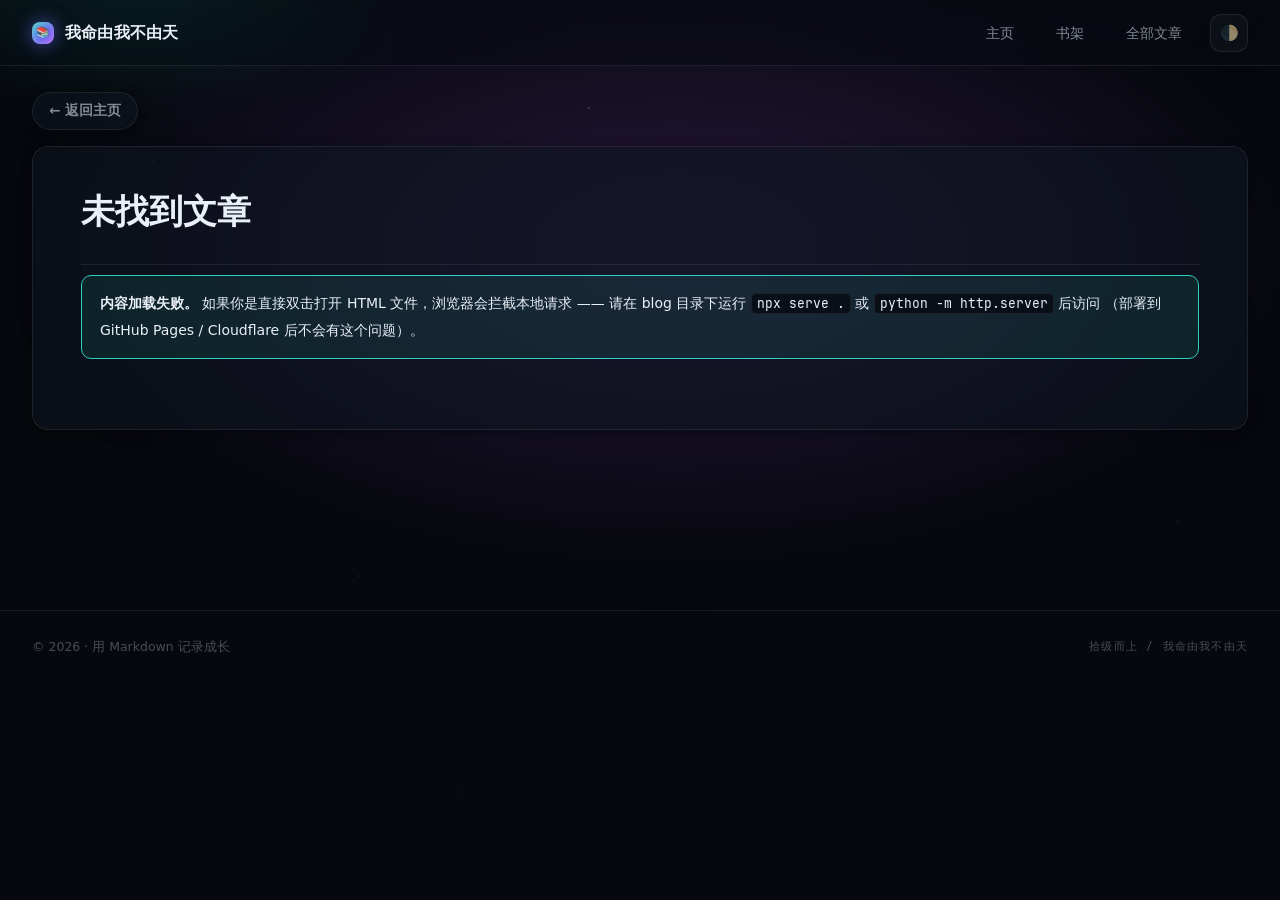
<file: post.html>
<!DOCTYPE html>
<html lang="zh-CN">
<head>
  <meta charset="UTF-8">
  <meta name="viewport" content="width=device-width, initial-scale=1.0">
  <title>文章 · 我命由我不由天</title>
  <link rel="icon" href="data:image/svg+xml,<svg xmlns='http://www.w3.org/2000/svg' viewBox='0 0 100 100'><text y='.9em' font-size='90'>📚</text></svg>">
  <link rel="stylesheet" href="assets/style.css">
</head>
<body data-page="post">

  <!-- 背景层：与首页保持同一片极光，切页不跳色 -->
  <div class="sky" aria-hidden="true"></div>
  <div class="cursor-glow" id="glow" aria-hidden="true"></div>
  <div class="flash" id="flash" aria-hidden="true"></div>
  <div class="progress" id="prog" aria-hidden="true"></div>

  <nav class="topnav">
    <div class="nav-in">
      <a class="brand" href="index.html"><span class="brand-mark">📚</span><span id="site-title">我命由我不由天</span></a>
      <div class="nav-right">
        <a class="nav-link" href="index.html">主页</a>
        <a class="nav-link" href="index.html#/shelf">书架</a>
        <a class="nav-link" href="index.html#/posts">全部文章</a>
        <button id="theme-toggle" class="theme-toggle" title="切换深浅色" aria-label="切换深浅色">🌓</button>
      </div>
    </div>
  </nav>

  <main>
    <div class="wrap">
      <a class="back-link" id="back-link" href="index.html">← 返回主页</a>
      <article class="post-body">
        <header class="post-header">
          <h1 id="post-title">加载中…</h1>
          <div class="post-meta" id="post-meta"></div>
        </header>
        <div id="post-content"></div>
      </article>
    </div>
  </main>

  <footer class="site-footer">
    <div class="wrap" style="display:flex;justify-content:space-between;align-items:center;width:100%;gap:16px;flex-wrap:wrap">
      <span id="footer-text">© 2026 · 用 Markdown 记录成长</span>
      <span class="sig">拾级而上 / 我命由我不由天</span>
    </div>
  </footer>

  <script src="assets/main.js"></script>
</body>
</html>
</file>
<file: assets/style.css>
/* =====================================================
 * 主题变量 —— 深空极光（V2）
 * 默认深色；[data-theme="light"] 保留暖纸书房配色（可选）
 * ===================================================== */
:root {
  --bg: #06080D;
  --bg2: #0A0E17;
  --card: rgba(16, 22, 33, .55);
  --text: #EAF0F7;
  --ink: #EAF0F7;
  --muted: rgba(224, 235, 247, .56);
  --dim: rgba(224, 235, 247, .34);
  --border: rgba(255, 255, 255, .08);
  --line: rgba(255, 255, 255, .08);
  --accent: #2FD0BD;
  --teal: #2FD0BD;
  --indigo: #6366F1;
  --violet: #A855F7;
  --accent-ink: #04120F;
  --accent-soft: rgba(47, 208, 189, .10);
  --accent2: #A855F7;
  --nav-bg: rgba(8, 11, 18, .55);
  --code-bg: #0A0E17;
  --glass: rgba(16, 22, 33, .55);
  --shadow: 0 2px 12px rgba(0, 0, 0, .4);
  --shadow-hover: 0 30px 70px -30px rgba(0, 0, 0, .95);
  --mono: "JetBrains Mono", "Cascadia Code", Consolas, monospace;
  --sans: "Noto Sans SC", "PingFang SC", "Microsoft YaHei", system-ui, -apple-system, sans-serif;
  --serif: var(--sans);
}

/* 浅色主题（保留，非本次重点） */
:root[data-theme="light"] {
  --bg: #f7f6f2;
  --bg2: #ffffff;
  --card: #ffffff;
  --text: #26292e;
  --ink: #26292e;
  --muted: #7a828c;
  --dim: #a8b0b8;
  --border: #e7e4dc;
  --line: #e7e4dc;
  --accent: #0f766e;
  --teal: #0f766e;
  --indigo: #6366F1;
  --violet: #7c5cff;
  --accent-ink: #ffffff;
  --accent-soft: #e3f0ee;
  --accent2: #7c5cff;
  --nav-bg: rgba(247, 246, 242, .82);
  --code-bg: #f2f0ea;
  --glass: #ffffff;
  --shadow: 0 2px 12px rgba(30, 30, 20, .05);
  --shadow-hover: 0 14px 34px rgba(30, 30, 20, .12);
}

/* ===== JetBrains Mono（代码字体，自托管，OFL 协议）===== */
@font-face {
  font-family: "JetBrains Mono";
  src: url("fonts/jetbrainsmono-400.woff2") format("woff2");
  font-weight: 400;
  font-style: normal;
  font-display: swap;
}
@font-face {
  font-family: "JetBrains Mono";
  src: url("fonts/jetbrainsmono-400i.woff2") format("woff2");
  font-weight: 400;
  font-style: italic;
  font-display: swap;
}
@font-face {
  font-family: "JetBrains Mono";
  src: url("fonts/jetbrainsmono-700.woff2") format("woff2");
  font-weight: 700;
  font-style: normal;
  font-display: swap;
}
@font-face {
  font-family: "JetBrains Mono";
  src: url("fonts/jetbrainsmono-700i.woff2") format("woff2");
  font-weight: 700;
  font-style: italic;
  font-display: swap;
}

/* ===== 基础 ===== */
* { box-sizing: border-box; }

html { scroll-behavior: smooth; }

body {
  margin: 0;
  background: var(--bg);
  color: var(--text);
  font-family: var(--sans);
  line-height: 1.6;
  -webkit-font-smoothing: antialiased;
  overflow-x: hidden;
}

::selection { background: rgba(47, 208, 189, .28); color: var(--text); }

a:focus-visible, button:focus-visible, .ch-head:focus-visible, input:focus-visible, textarea:focus-visible {
  outline: 2px solid var(--accent);
  outline-offset: 2px;
}

a { color: var(--accent); text-decoration: none; }

code {
  font-family: var(--mono);
  font-size: .92em;
  background: var(--code-bg);
  border: 1px solid var(--border);
  border-radius: 5px;
  padding: 1px 5px;
}

hr { border: none; border-top: 1px solid var(--border); margin: 2.2em 0; }

.wrap { max-width: 1280px; margin: 0 auto; padding: 0 44px; }
.wrap-wide { max-width: 1280px; margin: 0 auto; padding: 0 44px; }

/* =====================================================
 * 背景层：极光 + 星点 + 光标光斑 + 转场闪光 + 进度条
 * ===================================================== */
.sky {
  position: fixed; inset: 0; z-index: 0;
  pointer-events: none; overflow: hidden;
}
.sky::before {
  content: ""; position: absolute; inset: -20%;
  background:
    radial-gradient(closest-side at 22% 12%, rgba(47, 208, 189, .30), transparent 70%),
    radial-gradient(closest-side at 74% 6%, rgba(99, 102, 241, .32), transparent 72%),
    radial-gradient(closest-side at 52% 34%, rgba(168, 85, 247, .20), transparent 76%);
  filter: blur(40px);
  animation: drift 26s ease-in-out infinite alternate;
}
.sky::after {
  content: ""; position: absolute; inset: 0;
  background-image:
    radial-gradient(1px 1px at 12% 18%, rgba(255, 255, 255, .55), transparent),
    radial-gradient(1px 1px at 28% 64%, rgba(255, 255, 255, .35), transparent),
    radial-gradient(1.4px 1.4px at 46% 12%, rgba(255, 255, 255, .5), transparent),
    radial-gradient(1px 1px at 66% 42%, rgba(255, 255, 255, .3), transparent),
    radial-gradient(1px 1px at 82% 22%, rgba(255, 255, 255, .45), transparent),
    radial-gradient(1px 1px at 92% 58%, rgba(255, 255, 255, .28), transparent),
    radial-gradient(1px 1px at 36% 88%, rgba(255, 255, 255, .3), transparent);
  opacity: .7;
}
@keyframes drift {
  0%   { transform: translate3d(-2%, -1%, 0) scale(1); }
  50%  { transform: translate3d(3%, 2%, 0) scale(1.08); }
  100% { transform: translate3d(-1%, 3%, 0) scale(1.03); }
}

.cursor-glow {
  position: fixed; width: 620px; height: 620px; left: 0; top: 0;
  z-index: 1; pointer-events: none;
  background: radial-gradient(closest-side, rgba(47, 208, 189, .13), rgba(99, 102, 241, .07) 45%, transparent 72%);
  transform: translate(-50%, -50%);
  transition: opacity .4s; opacity: 0;
}

.flash {
  position: fixed; inset: 0; z-index: 45; pointer-events: none; opacity: 0;
  background: radial-gradient(60% 50% at 50% 40%, rgba(47, 208, 189, .18), transparent 70%);
}
.flash.go { animation: flash .55s ease; }
@keyframes flash {
  0% { opacity: 0; }
  35% { opacity: 1; }
  100% { opacity: 0; }
}

.progress {
  position: fixed; top: 0; left: 0; height: 2px; width: 0; z-index: 60;
  background: linear-gradient(90deg, var(--teal), var(--indigo), var(--violet));
  box-shadow: 0 0 12px rgba(47, 208, 189, .8);
  transition: width .12s linear;
}

/* =====================================================
 * 顶部导航
 * ===================================================== */
.topnav {
  position: fixed; top: 0; left: 0; right: 0; height: 66px; z-index: 50;
  background: rgba(8, 11, 18, .55);
  backdrop-filter: blur(18px) saturate(140%);
  -webkit-backdrop-filter: blur(18px) saturate(140%);
  border-bottom: 1px solid var(--line);
  transition: background .3s;
}
:root[data-theme="light"] .topnav { background: rgba(247, 246, 242, .82); }

.nav-in {
  display: flex; align-items: center; justify-content: space-between;
  height: 66px; gap: 24px;
}

.brand {
  display: flex; align-items: center; gap: 11px;
  font-size: 16px; font-weight: 600; letter-spacing: .2px;
  color: var(--text); text-decoration: none;
}
.brand-mark {
  width: 22px; height: 22px; border-radius: 8px;
  background: linear-gradient(135deg, var(--teal), var(--indigo) 55%, var(--violet));
  box-shadow: 0 0 18px rgba(99, 102, 241, .65), inset 0 0 8px rgba(255, 255, 255, .35);
  animation: breathe 5s ease-in-out infinite;
  display: grid; place-items: center;
  font-size: 11px;
}
@keyframes breathe {
  0%, 100% { transform: scale(1); box-shadow: 0 0 14px rgba(99, 102, 241, .5); }
  50%      { transform: scale(1.08); box-shadow: 0 0 26px rgba(47, 208, 189, .7); }
}

.nav-right { display: flex; align-items: center; gap: 14px; margin-left: auto; }

.nav-link {
  color: var(--muted); font-size: 14px;
  padding: 8px 14px; border-radius: 9px;
  transition: color .25s, background .25s;
}
.nav-link:hover { color: var(--text); background: rgba(255, 255, 255, .05); }
.nav-link.on { color: var(--text); position: relative; }
.nav-link.on::after {
  content: ""; position: absolute; left: 14px; right: 14px; bottom: 2px; height: 1px;
  background: linear-gradient(90deg, var(--teal), var(--indigo));
  box-shadow: 0 0 8px var(--teal);
}

.search-box {
  display: flex; align-items: center; gap: 9px;
  width: 250px; height: 38px; padding: 0 15px;
  border-radius: 999px;
  background: rgba(255, 255, 255, .045);
  border: 1px solid var(--line);
  color: var(--dim); font-size: 13px;
  cursor: text;
  transition: border-color .25s, background .25s, box-shadow .25s;
}
.search-box:hover,
.search-box:focus-within {
  border-color: rgba(47, 208, 189, .45);
  background: rgba(47, 208, 189, .06);
  box-shadow: 0 0 0 3px rgba(47, 208, 189, .06);
}
.search-box input {
  flex: 1; min-width: 0; background: none; border: none; outline: none;
  color: var(--text); font-size: 13px; font-family: var(--sans);
}
.search-box input::placeholder { color: var(--dim); }
.search-box kbd {
  font-family: var(--mono); font-size: 10px; color: var(--dim);
  border: 1px solid var(--line); border-radius: 4px; padding: 1px 5px;
  white-space: nowrap;
}

.theme-toggle {
  width: 38px; height: 38px; border-radius: 11px;
  border: 1px solid var(--line);
  background: rgba(255, 255, 255, .03);
  color: var(--muted); cursor: pointer;
  display: grid; place-items: center; font-size: 15px;
  transition: .25s;
}
.theme-toggle:hover {
  color: var(--text);
  border-color: rgba(168, 85, 247, .45);
  box-shadow: 0 0 16px rgba(168, 85, 247, .22);
}

/* =====================================================
 * 主体
 * ===================================================== */
main {
  position: relative; z-index: 2;
  padding-top: 66px;
  min-height: 60vh;
}

/* 视图转场：离场 → 闪 → 入场（#view 是 <main>，与内层 .view 共用同一套状态类） */
.view,
#view {
  transition: opacity .34s ease, transform .34s cubic-bezier(.2, .8, .2, 1);
}
.view.leaving,
#view.leaving { opacity: 0; transform: translateY(-10px) scale(.995); }
.view.entering,
#view.entering { opacity: 0; transform: translateY(14px); }

/* =====================================================
 * Hero 分栏
 * ===================================================== */
.hero {
  display: grid; grid-template-columns: 1.12fr .88fr; gap: 56px;
  align-items: center;
  padding-top: 74px;
  padding-bottom: 58px;
}

.kicker {
  display: inline-flex; align-items: center; gap: 9px;
  padding: 6px 14px 6px 10px;
  border: 1px solid rgba(47, 208, 189, .24);
  border-radius: 999px;
  background: rgba(47, 208, 189, .07);
  color: #9FF3E6; font-size: 12.5px; letter-spacing: .3px;
  margin: 0 0 26px;
}
.kicker i {
  width: 6px; height: 6px; border-radius: 50%;
  background: var(--teal);
  box-shadow: 0 0 0 3px rgba(47, 208, 189, .16), 0 0 12px var(--teal);
  animation: pulse 2.6s ease-in-out infinite;
}
@keyframes pulse {
  0%, 100% { opacity: 1; transform: scale(1); }
  50%      { opacity: .55; transform: scale(.85); }
}

.hero-title {
  font-size: 64px; line-height: 1.14; letter-spacing: -1.6px;
  font-weight: 800; margin: 0 0 24px;
}
.hero-title span { display: block; }
.hero-title .grad {
  background: linear-gradient(96deg, var(--teal) 0%, #6EE7F9 22%, var(--indigo) 62%, var(--violet) 100%);
  -webkit-background-clip: text; background-clip: text;
  color: transparent;
  filter: drop-shadow(0 0 26px rgba(99, 102, 241, .35));
}

.hero-desc {
  color: var(--muted); font-size: 16px; line-height: 1.85;
  max-width: 520px; margin: 0 0 34px;
}

.hero-actions { display: flex; gap: 14px; align-items: center; flex-wrap: wrap; }

.btn {
  display: inline-flex; align-items: center; gap: 9px;
  height: 50px; padding: 0 26px; border-radius: 13px;
  font-size: 14.5px; font-weight: 600; text-decoration: none;
  cursor: pointer; border: none;
  transition: transform .3s cubic-bezier(.2, .9, .2, 1), box-shadow .3s, background .3s;
}
.btn-primary {
  color: #04120F;
  background: linear-gradient(135deg, #5CF0DC, var(--teal) 55%, #1AAE9E);
  box-shadow: 0 10px 30px -8px rgba(47, 208, 189, .55), inset 0 1px 0 rgba(255, 255, 255, .45);
}
.btn-primary:hover {
  transform: translateY(-2px);
  box-shadow: 0 18px 44px -10px rgba(47, 208, 189, .75), inset 0 1px 0 rgba(255, 255, 255, .5);
}
.btn-ghost {
  color: var(--text);
  background: rgba(255, 255, 255, .05);
  border: 1px solid var(--line);
  backdrop-filter: blur(10px);
}
.btn-ghost:hover {
  transform: translateY(-2px);
  border-color: rgba(255, 255, 255, .2);
  background: rgba(255, 255, 255, .09);
}

/* =====================================================
 * 学习进度面板
 * ===================================================== */
.panel {
  position: relative;
  border-radius: 22px;
  padding: 26px 26px 20px;
  background: linear-gradient(160deg, rgba(28, 36, 52, .78), rgba(12, 16, 24, .72));
  border: 1px solid rgba(255, 255, 255, .1);
  box-shadow: 0 30px 70px -30px rgba(0, 0, 0, .95), inset 0 1px 0 rgba(255, 255, 255, .09);
  backdrop-filter: blur(18px);
  -webkit-backdrop-filter: blur(18px);
  animation: float 7s ease-in-out infinite;
}
:root[data-theme="light"] .panel {
  background: var(--card);
  border-color: var(--border);
}
@keyframes float {
  0%, 100% { transform: translateY(0); }
  50%      { transform: translateY(-8px); }
}
.panel::before {
  content: ""; position: absolute; inset: -1px; border-radius: 22px;
  pointer-events: none;
  background: linear-gradient(140deg, rgba(47, 208, 189, .5), transparent 34%, transparent 66%, rgba(168, 85, 247, .42));
  -webkit-mask: linear-gradient(#000 0 0) content-box, linear-gradient(#000 0 0);
  -webkit-mask-composite: xor;
  mask-composite: exclude;
  padding: 1px;
}

.panel-head {
  display: flex; justify-content: space-between; align-items: center;
  margin-bottom: 14px;
}
.panel-head h3 { margin: 0; font-size: 15px; font-weight: 600; letter-spacing: .2px; }

.chip {
  font-family: var(--mono); font-size: 10.5px;
  padding: 4px 9px; border-radius: 7px;
  color: #9FF3E6;
  background: rgba(47, 208, 189, .1);
  border: 1px solid rgba(47, 208, 189, .24);
}

.count { display: flex; align-items: baseline; gap: 9px; }
.count b {
  font-size: 66px; line-height: 1; font-weight: 800; letter-spacing: -3px;
  background: linear-gradient(160deg, #FFFFFF, #8BEBDF 45%, #7C8CFF);
  -webkit-background-clip: text; background-clip: text;
  color: transparent;
  filter: drop-shadow(0 6px 26px rgba(47, 208, 189, .35));
}
.count span { font-size: 15px; color: var(--muted); }
.count-label {
  font-size: 11.5px; color: var(--dim);
  font-family: var(--mono); margin-top: 6px; letter-spacing: .3px;
}

.panel hr { border: none; height: 1px; background: var(--line); margin: 20px 0 18px; }

.stats { display: grid; grid-template-columns: repeat(3, 1fr); gap: 14px; }
.stats div { padding-left: 12px; border-left: 1px solid var(--line); }
.stats b { display: block; font-size: 25px; font-weight: 700; letter-spacing: -.6px; }
.stats span { font-size: 11.5px; color: var(--dim); }

.panel-foot {
  margin-top: 18px;
  display: flex; align-items: center; gap: 8px;
  font-size: 12px; color: var(--muted);
  padding: 10px 12px; border-radius: 10px;
  background: rgba(255, 255, 255, .035);
  border: 1px solid rgba(255, 255, 255, .05);
}
.panel-foot i {
  width: 5px; height: 5px; border-radius: 50%;
  background: var(--teal); box-shadow: 0 0 8px var(--teal);
}

/* =====================================================
 * 区块标题
 * ===================================================== */
.section { padding-top: 64px; padding-bottom: 20px; }

.sec-head {
  display: flex; justify-content: space-between; align-items: flex-end;
  gap: 20px; margin-bottom: 34px;
}
.eyebrow {
  font-family: var(--mono); font-size: 11px; letter-spacing: 2.4px;
  color: rgba(47, 208, 189, .75);
  text-transform: uppercase;
  margin-bottom: 12px;
}
.sec-head h2 {
  margin: 0; font-size: 38px; font-weight: 750;
  letter-spacing: -.8px; line-height: 1.2;
}
.sec-head p { color: var(--dim); font-size: 13.5px; margin: 9px 0 0; }

.more-link {
  color: #9FF3E6; font-size: 13px;
  display: inline-flex; align-items: center; gap: 6px;
  transition: gap .25s, color .25s;
  white-space: nowrap;
}
.more-link:hover { gap: 11px; color: #C9FFF7; }

/* =====================================================
 * 书架
 * ===================================================== */
#shelf { scroll-margin-top: 80px; }

.shelf-case {
  position: relative;
  border-radius: 26px;
  padding: 26px 26px 6px;
  background: linear-gradient(180deg, rgba(20, 26, 38, .5), rgba(9, 12, 19, .62));
  border: 1px solid var(--line);
  backdrop-filter: blur(12px);
  -webkit-backdrop-filter: blur(12px);
  box-shadow: inset 0 1px 0 rgba(255, 255, 255, .06), 0 40px 90px -50px rgba(0, 0, 0, .95);
}
:root[data-theme="light"] .shelf-case {
  background: var(--card);
}
.shelf-case::before {
  content: ""; position: absolute; inset: 0; border-radius: 26px;
  pointer-events: none;
  background: radial-gradient(120% 60% at 50% -10%, rgba(99, 102, 241, .16), transparent 60%);
}

.row { position: relative; padding-bottom: 6px; }
.row + .row { margin-top: 8px; }

.row-head { display: flex; align-items: center; gap: 12px; margin-bottom: 6px; }
.plate {
  display: inline-flex; align-items: center; gap: 8px;
  padding: 5px 12px; border-radius: 8px;
  font-size: 12.5px; font-weight: 600;
  color: #CFFBF4;
  background: linear-gradient(135deg, rgba(47, 208, 189, .13), rgba(99, 102, 241, .13));
  border: 1px solid rgba(47, 208, 189, .24);
  box-shadow: 0 0 20px -6px rgba(47, 208, 189, .5);
}
.plate b {
  width: 4px; height: 4px; border-radius: 50%;
  background: var(--teal); box-shadow: 0 0 8px var(--teal);
}
.row-head em {
  font-family: var(--mono); font-size: 10px;
  color: rgba(224, 235, 247, .28);
  font-style: normal; letter-spacing: 1.6px;
}
.row-head .num {
  margin-left: auto; font-family: var(--mono);
  font-size: 11px; color: rgba(224, 235, 247, .3);
}

.books {
  display: flex; align-items: flex-end; gap: 20px;
  padding: 30px 22px 0;
  min-height: 214px;
}

.book {
  position: relative;
  border-radius: 4px 9px 9px 4px;
  flex: 0 0 auto;
  width: 128px; height: 176px;
  padding: 18px 12px 15px 19px;
  display: flex; flex-direction: column; justify-content: space-between;
  cursor: pointer;
  transform-style: preserve-3d;
  transition: transform .45s cubic-bezier(.2, .9, .2, 1), box-shadow .45s;
  box-shadow: 0 24px 34px -22px rgba(0, 0, 0, .95), inset 0 0 0 1px rgba(255, 255, 255, .1);
  overflow: hidden;
  background: linear-gradient(160deg, var(--c1, #2FD0BD), var(--c2, #0A4F4A));
  color: #fff;
  text-decoration: none;
}
.book::before {
  content: ""; position: absolute; left: 0; top: 0; bottom: 0; width: 7px;
  background: linear-gradient(90deg, rgba(0, 0, 0, .5), rgba(0, 0, 0, .12));
  box-shadow: inset -1px 0 0 rgba(255, 255, 255, .12);
}
.book::after {
  content: ""; position: absolute; top: -60%; left: -80%;
  width: 60%; height: 220%;
  background: linear-gradient(90deg, transparent, rgba(255, 255, 255, .42), transparent);
  transform: rotate(18deg);
  opacity: 0; transition: opacity .2s;
}
.book:hover::after { animation: shine .85s ease forwards; opacity: 1; }
@keyframes shine {
  0%   { left: -80%; }
  100% { left: 130%; }
}
.book:hover {
  transform: translateY(-12px) rotateY(-7deg) rotateX(2deg);
  box-shadow: 0 36px 54px -22px rgba(0, 0, 0, 1),
              0 0 34px -10px var(--glow, rgba(47, 208, 189, .6)),
              inset 0 0 0 1px rgba(255, 255, 255, .22);
}

/* 所有书统一 176px 高：真书封面本身有各自的视觉重心，
   再叠加高矮错落反而显得歪。整齐一排更像真书架。 */

/* 有真实封面时：图片铺满，去掉内边距和文字层 */
.book.has-cover { padding: 0; }
.book-img {
  position: absolute; inset: 0;
  width: 100%; height: 100%;
  object-fit: cover;
  object-position: center top;
  display: block;
}

.book .book-emoji {
  font-size: 26px; line-height: 1;
  filter: drop-shadow(0 3px 8px rgba(0, 0, 0, .5));
}
.book .book-body { min-width: 0; }
.book .book-title {
  display: block;
  font-size: 14.5px; font-weight: 600; color: #fff;
  line-height: 1.35; letter-spacing: .2px;
  text-shadow: 0 2px 10px rgba(0, 0, 0, .45);
}
.book .book-meta {
  display: block;
  font-family: var(--mono); font-size: 9px;
  color: rgba(255, 255, 255, .62);
  margin-top: 6px; letter-spacing: 1px;
}

.plank {
  position: relative; height: 2px; margin: 0 4px; border-radius: 2px;
  background: linear-gradient(90deg, transparent, rgba(255, 255, 255, .22) 12%, rgba(255, 255, 255, .3) 50%, rgba(255, 255, 255, .22) 88%, transparent);
}
.plank::after {
  content: ""; position: absolute; left: 6%; right: 6%; top: -58px; height: 74px;
  pointer-events: none;
  background: radial-gradient(60% 100% at 50% 100%, rgba(47, 208, 189, .15), rgba(99, 102, 241, .06) 48%, transparent 76%);
  filter: blur(6px);
}
.plank::before {
  content: ""; position: absolute; left: 8%; right: 8%; top: 0; height: 1px;
  background: linear-gradient(90deg, transparent, rgba(47, 208, 189, .95), rgba(124, 140, 255, .75), transparent);
  box-shadow: 0 0 14px rgba(47, 208, 189, .85), 0 0 34px rgba(99, 102, 241, .45);
}

/* =====================================================
 * 最近更新（时间线）
 * ===================================================== */
.feed { position: relative; }

.item {
  position: relative;
  display: grid; grid-template-columns: 96px 22px 1fr; gap: 0 14px;
  padding: 20px 18px 20px 12px;
  border-radius: 14px;
  text-decoration: none; color: inherit;
  transition: background .3s, transform .3s;
}
.item:hover { background: rgba(255, 255, 255, .035); transform: translateX(2px); }
.item:hover .title { color: #fff; }

.item .date {
  font-family: var(--mono); font-size: 11.5px;
  color: rgba(224, 235, 247, .34);
  padding-top: 5px; letter-spacing: .2px;
}

.rail { position: relative; display: flex; justify-content: center; }
.rail::before {
  content: ""; position: absolute; top: -24px; bottom: -24px; width: 1px;
  background: linear-gradient(180deg, transparent, rgba(255, 255, 255, .14) 12%, rgba(255, 255, 255, .14) 88%, transparent);
}
.item:first-child .rail::before { top: 6px; }
.item:last-child .rail::before { bottom: 16px; }

/* 只作用于时间线的圆点；.post-meta .dot 是文字分隔符，不能一起吃这个样式 */
.rail .dot {
  position: relative; z-index: 2;
  width: 7px; height: 7px; border-radius: 50%;
  margin-top: 9px;
  background: var(--teal);
  box-shadow: 0 0 0 3px rgba(47, 208, 189, .12), 0 0 14px rgba(47, 208, 189, .9);
  animation: pulse 3.4s ease-in-out infinite;
}

.item .body { min-width: 0; display: block; }
.meta { display: flex; align-items: center; gap: 9px; margin-bottom: 7px; }
.tag {
  font-size: 11px; color: #B7B9FF;
  background: rgba(99, 102, 241, .12);
  border: 1px solid rgba(99, 102, 241, .26);
  padding: 2px 8px; border-radius: 6px;
  cursor: pointer; font-family: var(--sans);
}
.meta span { font-size: 11.5px; color: rgba(224, 235, 247, .3); }

.title {
  font-size: 19.5px; font-weight: 600;
  color: rgba(234, 240, 247, .96);
  line-height: 1.5; margin-bottom: 6px;
  transition: color .25s;
}
.sum {
  font-size: 13.5px; color: rgba(224, 235, 247, .55);
  line-height: 1.75; overflow: hidden;
  display: -webkit-box; -webkit-line-clamp: 2; -webkit-box-orient: vertical;
}

/* =====================================================
 * 课程页封面（coverHtml 产出，首页 V2 已改用渐变书）
 * ===================================================== */
.book-cover {
  position: relative;
  display: block;
  width: 100%; height: 100%;
  border-radius: 3px 6px 6px 3px;
  overflow: hidden;
  background: linear-gradient(160deg, var(--c1, #2FD0BD), var(--c2, #0A4F4A));
  background-size: cover;
  background-position: center;
  background-repeat: no-repeat;
  box-shadow: 0 12px 26px rgba(0, 0, 0, .35);
}
/* 背景图加载成功后，隐掉占位文字，露出真封面 */
.book-cover.has-img .cover-ph,
.book-cover.has-img .cover-shade { opacity: 0; }
.book-cover .cover-ph {
  position: absolute; inset: 0;
  display: flex; flex-direction: column; justify-content: space-between;
  padding: 16px 14px 18px;
  color: #fff;
}
.book-cover .ph-emoji { font-style: normal; font-size: 22px; line-height: 1; }
.book-cover .ph-title {
  font-style: normal;
  font-size: 15px; font-weight: 600; line-height: 1.3;
  text-shadow: 0 2px 10px rgba(0, 0, 0, .45);
}
.book-cover .ph-title.long { font-size: 13px; }
.book-cover .cover-shade {
  position: absolute; inset: 0; pointer-events: none;
  background: linear-gradient(180deg, rgba(255, 255, 255, .08), transparent 32%, rgba(0, 0, 0, .32));
}
.book-cover .cover-title { display: none; }
.book-cover .cover-spine {
  position: absolute; left: 0; top: 0; bottom: 0; width: 6px;
  background: linear-gradient(90deg, rgba(0, 0, 0, .5), rgba(0, 0, 0, .1));
}
.book-cover .cover-shine {
  position: absolute; inset: 0; pointer-events: none;
  background: linear-gradient(120deg, transparent 42%, rgba(255, 255, 255, .16) 50%, transparent 58%);
}

/* =====================================================
 * 课程知识结构（沿用 V1 结构，只换配色）
 * ===================================================== */
.course-view { padding-bottom: 40px; }

.course-head { display: flex; gap: 28px; align-items: center; margin: 10px 0 40px; }
.course-cover { flex: none; }
.course-cover .book-cover.mini {
  position: relative;
  width: 98px; height: 138px;
  border-radius: 3px 6px 6px 3px;
  box-shadow: 0 12px 26px rgba(0, 0, 0, .24);
  transform: rotateY(-12deg);
}
.course-cover .cover-ph .ph-title { font-size: 13px; letter-spacing: .1em; }
.course-cover .cover-ph .ph-emoji { font-size: 15px; margin-left: 14px; }

.course-code { margin: 0 0 6px; color: var(--muted); font-size: 13px; letter-spacing: .12em; }
.course-head h1 {
  margin: 0 0 10px;
  font-size: clamp(26px, 4vw, 36px);
  letter-spacing: .02em;
  font-weight: 750;
}
.course-desc { margin: 0 0 8px; color: var(--muted); font-size: 15px; }
.course-stats { margin: 0; font-size: 13.5px; color: var(--accent); font-weight: 600; letter-spacing: .04em; }

.tree {
  position: relative; list-style: none;
  margin: 0 0 26px; padding: 0 0 0 34px;
}
.tree::before {
  content: ""; position: absolute;
  left: 11px; top: 10px; bottom: 14px; width: 2px; border-radius: 2px;
  background: linear-gradient(to bottom, var(--accent), var(--accent2));
  transform: scaleY(0); transform-origin: top;
  transition: transform .9s ease .2s;
}
.tree.in::before { transform: scaleY(1); }

.chapter { position: relative; margin-bottom: 16px; }

.ch-dot {
  position: absolute; left: -29px; top: 24px;
  width: 12px; height: 12px; border-radius: 50%;
  background: var(--card);
  border: 3px solid var(--accent);
  box-shadow: 0 0 0 4px var(--accent-soft);
}

.ch-head {
  display: flex; align-items: center; gap: 12px;
  width: 100%; padding: 15px 18px;
  border: 1px solid var(--border);
  border-radius: 13px;
  background: var(--card);
  box-shadow: var(--shadow);
  cursor: pointer; font: inherit; color: var(--text); text-align: left;
  transition: border-color .18s ease, box-shadow .18s ease, transform .18s ease;
}
.ch-head:hover { border-color: var(--accent); box-shadow: var(--shadow-hover); transform: translateX(3px); }
.chapter.open .ch-head { border-color: var(--accent); }

.ch-num { font-weight: 900; font-size: 19px; color: var(--accent); opacity: .9; }
.ch-title { font-weight: 700; font-size: 16px; }
.ch-meta { margin-left: auto; color: var(--muted); font-size: 12.5px; white-space: nowrap; }
.ch-chev { color: var(--muted); transition: transform .3s ease; }
.chapter.open .ch-chev { transform: rotate(180deg); }

.ch-body { display: grid; grid-template-rows: 0fr; transition: grid-template-rows .35s ease; }
.chapter.open .ch-body { grid-template-rows: 1fr; }
.ch-inner { overflow: hidden; }

.points {
  list-style: none;
  margin: 12px 0 4px 12px; padding: 4px 0 4px 22px;
  border-left: 2px dashed var(--border);
}
.points li { position: relative; padding: 5px 0 5px 16px; color: var(--muted); font-size: 14.5px; }
.points li::before {
  content: ""; position: absolute; left: -6px; top: 14px;
  width: 6px; height: 6px; border-radius: 50%;
  background: var(--accent2); opacity: .75;
}

.ch-link {
  display: inline-flex; align-items: center; gap: 6px;
  margin: 8px 0 16px 34px;
  padding: 7px 18px; border-radius: 999px;
  background: var(--accent); color: var(--accent-ink);
  font-size: 13.5px; font-weight: 600;
  transition: transform .16s ease, box-shadow .16s ease;
}
.ch-link:hover { text-decoration: none; transform: translateY(-2px); box-shadow: 0 8px 18px rgba(47, 208, 189, .3); }
.ch-notes { display: flex; flex-wrap: wrap; gap: 10px; margin: 10px 0 18px 34px; }
.ch-notes .ch-link { margin: 0; }
.ch-link.todo {
  background: none; color: var(--muted);
  border: 1.5px dashed var(--border); font-weight: 500;
}

.tree-empty {
  border: 1.5px dashed var(--border);
  border-radius: 14px;
  padding: 40px 24px;
  text-align: center;
  color: var(--muted);
  background: var(--card);
}

.course-posts h2 { font-size: 22px; margin: 34px 0 18px; font-weight: 700; }

/* =====================================================
 * 全部文章 / 卡片
 * ===================================================== */
.posts-view { padding-top: 60px; padding-bottom: 60px; min-height: calc(100vh - 200px); }

.latest-grid, .post-grid {
  display: grid;
  grid-template-columns: repeat(auto-fill, minmax(280px, 1fr));
  gap: 16px;
  padding-bottom: 30px;
}

.tagbar { display: flex; flex-wrap: wrap; gap: 8px; margin-bottom: 22px; }
.tagbar .tag { padding: 6px 15px; }
.tag:hover { color: var(--accent); border-color: var(--accent); text-decoration: none; }
.tag.active { background: var(--accent); color: var(--accent-ink); border-color: var(--accent); }

.post-list { display: grid; gap: 16px; padding-bottom: 48px; }

.post-card {
  position: relative;
  background: linear-gradient(160deg, rgba(24, 31, 45, .6), rgba(11, 15, 23, .6));
  border: 1px solid var(--line);
  border-radius: 16px;
  padding: 24px;
  overflow: hidden;
  transition: transform .4s cubic-bezier(.2, .9, .2, 1), border-color .35s, box-shadow .4s;
}
:root[data-theme="light"] .post-card { background: var(--card); border-color: var(--border); }
.post-card::after {
  content: ""; position: absolute; inset: 0; border-radius: 16px;
  opacity: 0; transition: opacity .4s;
  background: radial-gradient(80% 90% at 20% 0%, rgba(47, 208, 189, .12), transparent 62%);
  pointer-events: none;
}
.post-card:hover {
  transform: translateY(-5px);
  border-color: rgba(47, 208, 189, .3);
  box-shadow: 0 26px 50px -26px rgba(0, 0, 0, .95);
}
.post-card:hover::after { opacity: 1; }

.post-card .post-title a::after {
  content: ""; position: absolute; inset: 0; border-radius: inherit;
}
.post-card .tag,
.post-card button { position: relative; z-index: 2; }

.post-meta {
  display: flex; align-items: center; flex-wrap: wrap; gap: 8px;
  color: var(--muted); font-size: 13px;
  position: relative; z-index: 1;
}
.post-meta .dot { opacity: .6; }
.post-meta .tag { padding: 3px 11px; font-size: 12px; cursor: pointer; }

.post-title {
  margin: 8px 0 6px; font-size: 19.5px; line-height: 1.45; font-weight: 600;
  position: relative; z-index: 1;
}
.post-title a { color: var(--text); }
.post-title a:hover { color: var(--accent); text-decoration: none; }

.post-summary {
  margin: 0; color: var(--muted); font-size: 13.5px; line-height: 1.75;
  position: relative; z-index: 1;
}

.notice {
  background: var(--accent-soft);
  border: 1px solid var(--accent);
  border-radius: 10px;
  padding: 14px 18px;
  font-size: 14px;
  margin-bottom: 20px;
}

.empty-tip { color: var(--muted); text-align: center; padding: 40px 0; }

/* =====================================================
 * 文章页
 * ===================================================== */
.back-link {
  display: inline-flex; align-items: center; gap: 6px;
  margin: 26px 0 16px; padding: 7px 16px;
  border: 1px solid var(--border); border-radius: 999px;
  background: var(--card); color: var(--muted);
  font-size: 13.5px; font-weight: 600;
  box-shadow: var(--shadow);
  transition: border-color .18s ease, color .18s ease, transform .18s ease;
}
.back-link:hover { color: var(--accent); border-color: var(--accent); transform: translateX(-2px); text-decoration: none; }

.post-body {
  background: var(--card);
  border: 1px solid var(--border);
  border-radius: 16px;
  padding: 42px 48px 50px;
  box-shadow: var(--shadow);
  margin-bottom: 56px;
  animation: rise .5s ease both;
  font-size: 16px; line-height: 1.9; color: var(--text);
}

.post-header { margin-bottom: 10px; padding-bottom: 18px; border-bottom: 1px solid var(--border); }
.post-header h1 {
  margin: 0 0 12px;
  font-weight: 800;
  font-size: clamp(24px, 3.6vw, 34px);
  line-height: 1.35;
}

.post-body h2 {
  margin: 2em 0 .8em; padding-left: .55em;
  border-left: 4px solid var(--accent);
  font-size: 21px; line-height: 1.5;
  scroll-margin-top: 84px;
  border-radius: 0 6px 6px 0;
}
.post-body h3 { margin: 1.7em 0 .6em; font-size: 18px; }
.post-body h4 { margin: 1.4em 0 .5em; font-size: 16px; color: var(--muted); }
.post-body p { margin: 1em 0; }
.post-body img { max-width: 100%; border-radius: 8px; border: 1px solid var(--border); }

.post-body blockquote {
  margin: 1.4em 0; padding: 14px 20px;
  border-left: 4px solid var(--accent);
  background: var(--accent-soft);
  border-radius: 0 10px 10px 0;
  color: var(--muted);
}
.post-body blockquote p { margin: .4em 0; }

.post-body ul, .post-body ol { padding-left: 1.7em; margin: .9em 0; }
.post-body li { margin: .45em 0; line-height: 1.8; }
.post-body li input[type="checkbox"] { margin-right: .5em; accent-color: var(--accent); }

.table-wrap {
  overflow-x: auto; margin: 1.2em 0;
  border: 1px solid var(--border); border-radius: 8px;
}
.post-body table { border-collapse: collapse; width: 100%; font-size: 14.5px; }
.post-body th, .post-body td {
  border-bottom: 1px solid var(--border);
  padding: 8px 14px; text-align: left; white-space: nowrap;
}
.post-body th { background: var(--code-bg); font-weight: 600; }
.post-body tr:last-child td { border-bottom: none; }

.codeblock {
  margin: 1.4em 0;
  border: 1px solid var(--border);
  border-radius: 10px;
  overflow: hidden;
  background: var(--code-bg);
  box-shadow: var(--shadow);
}
.code-lang {
  font-size: 12px; font-weight: 700;
  color: var(--accent); background: var(--accent-soft);
  padding: 6px 14px;
  border-bottom: 1px solid var(--border);
  font-family: var(--mono);
  letter-spacing: .06em;
}
.codeblock pre { margin: 0; padding: 14px 16px; overflow-x: auto; }
.codeblock code {
  background: none; border: none; padding: 0;
  font-size: 13.5px; line-height: 1.7;
}

@keyframes anchor-flash {
  0%   { background: var(--accent-soft); }
  100% { background: transparent; }
}
.flash-anchor { animation: anchor-flash 1.6s ease; }

/* =====================================================
 * 页脚
 * ===================================================== */
.site-footer {
  position: relative; z-index: 2;
  margin-top: 70px;
  padding: 26px 0 40px;
  border-top: 1px solid var(--line);
  display: flex; justify-content: space-between; align-items: center;
  color: rgba(224, 235, 247, .3);
  font-size: 12.5px;
}
.site-footer .sig {
  font-family: var(--mono);
  letter-spacing: 1.2px; font-size: 11px;
}

/* =====================================================
 * 动效
 * ===================================================== */
.reveal {
  opacity: 0;
  transform: translateY(26px);
  transition: opacity .8s cubic-bezier(.2, .7, .2, 1), transform .8s cubic-bezier(.2, .7, .2, 1);
}
.reveal.in { opacity: 1; transform: none; }

@keyframes rise {
  from { opacity: 0; transform: translateY(22px); }
  to   { opacity: 1; transform: none; }
}

/* 点书转场：从点击处荡开的一圈颜色 */
.route-wave {
  position: fixed; z-index: 300;
  width: 260vmax; height: 260vmax;
  border-radius: 50%; pointer-events: none;
  transform: translate(-50%, -50%) scale(0);
  transition: transform .5s ease-out, opacity .4s ease;
}
.route-wave.go   { transform: translate(-50%, -50%) scale(1); }
.route-wave.fade { opacity: 0; }

/* =====================================================
 * 响应式
 * ===================================================== */
@media (max-width: 1280px) {
  .wrap, .wrap-wide { padding: 0 32px; }
  .hero-title { font-size: 56px; }
  nav.topnav { padding: 0; }
  .nav-in { padding: 0 32px; }
}

@media (max-width: 1024px) {
  .hero { grid-template-columns: 1fr; gap: 40px; padding-top: 52px; padding-bottom: 40px; }
  .hero-title { font-size: 46px; }
  .panel { animation: none; }
  .post-grid, .latest-grid { grid-template-columns: 1fr; }
  .search-box { display: none; }
  .book { width: 110px; height: 152px; }
  .books { gap: 12px; padding: 24px 12px 0; min-height: 188px; }
}

@media (max-width: 768px) {
  .topnav { height: 56px; }
  .nav-in { height: 56px; padding: 0 18px; gap: 8px; }
  main { padding-top: 56px; }
  .wrap, .wrap-wide { padding: 0 18px; }
  .brand { font-size: 14.5px; }
  .nav-link { padding: 6px 9px; font-size: 13.5px; }
  .theme-toggle { width: 34px; height: 34px; }

  .hero-title { font-size: 40px; letter-spacing: -1px; }
  .sec-head h2 { font-size: 30px; }

  /* 书架横向滚动 */
  .books {
    overflow-x: auto;
    scroll-snap-type: x proximity;
    -webkit-overflow-scrolling: touch;
    padding-bottom: 8px;
  }
  .book { scroll-snap-align: start; }
  .books::-webkit-scrollbar { height: 4px; }
  .books::-webkit-scrollbar-thumb { background: rgba(255, 255, 255, .18); border-radius: 4px; }

  .item { grid-template-columns: 1fr; gap: 6px; padding: 16px 12px; }
  .item .date { padding-top: 0; }
  .rail { display: none; }

  .course-head { flex-direction: column; align-items: flex-start; gap: 18px; }
  .post-body { padding: 24px 20px 30px; }
  .ch-meta { display: none; }
}

@media (max-width: 480px) {
  .hero-title { font-size: 32px; }
  .book { width: 104px; height: 148px; }
  .book .book-title { font-size: 13px; }
  .stats { grid-template-columns: repeat(2, 1fr); }
  .count b { font-size: 54px; }
}

/* 移动端关闭玻璃模糊，避免低端机掉帧 */
@media (max-width: 768px) {
  .topnav, .shelf-case, .panel { backdrop-filter: none; -webkit-backdrop-filter: none; }
  .topnav { background: rgba(8, 11, 18, .92); }
  .shelf-case { background: rgba(14, 19, 29, .96); }
  .panel { background: rgba(16, 22, 33, .96); }
}

/* =====================================================
 * 弱化动效偏好
 * ===================================================== */
@media (prefers-reduced-motion: reduce) {
  .sky::before,
  .cursor-glow,
  .kicker i,
  .brand-mark,
  .panel,
  .dot,
  .book::after { animation: none !important; }

  .reveal { opacity: 1; transform: none; }

  *, *::before, *::after {
    animation-duration: .01ms !important;
    animation-iteration-count: 1 !important;
    transition-duration: .01ms !important;
  }
  html { scroll-behavior: auto; }
}
</file>
